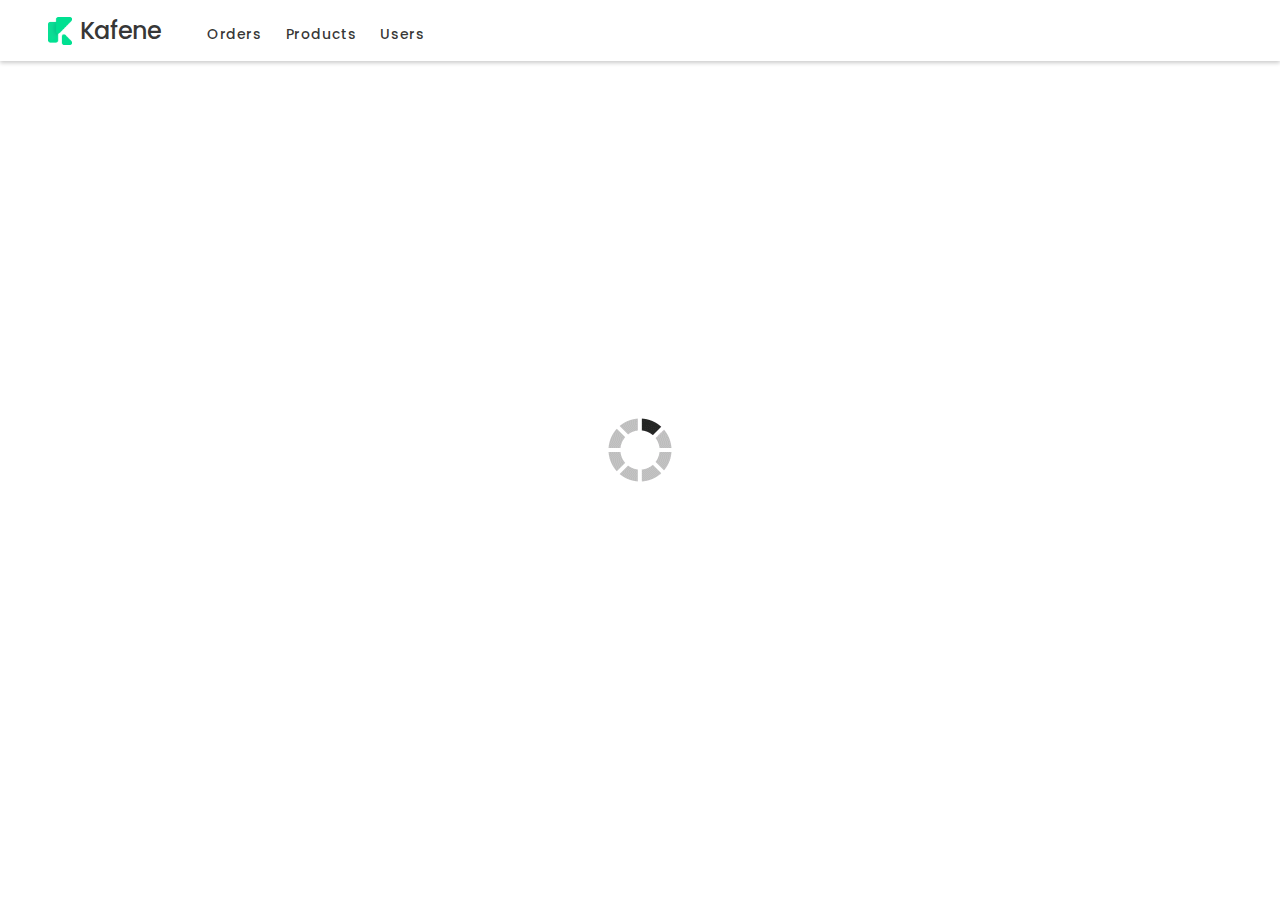
<file: index.html>
<!DOCTYPE html>
<html lang="en">
    <head>
        <meta charset="utf-8">
        <meta name="viewport" content="width=device-width, initial-scale=1.0">
        <link rel="stylesheet" href="./login.css">
        <title>Kafene</title>
        <script src="https://code.jquery.com/jquery-3.5.1.js"
            integrity="sha256-QWo7LDvxbWT2tbbQ97B53yJnYU3WhH/C8ycbRAkjPDc="
            crossorigin="anonymous"></script>
        <script src="./login.js"></script>
    </head>
    <body>
        <header class="top_bar">
            <div class="left_menu">
                <a class="logo_wrapper">
                    <img src="./assets/images/logo.png" />
                    <p>Kafene</p>
                </a>
                <nav class="nav_bar">
                    <a>Orders</a>
                    <a>Products</a>
                    <a>Users</a>
                </nav>
            </div>
            <div class="right_menu">
                Logout
            </div>
        </header>
        <div id="overlay">
            <img src="./assets/images/preloader.gif" alt="Preloader icon" />
        </div>
        <main>
            <form id="login-form" class="login_form">
                <h1>Sign In</h1>
                <input required class="login_input" type="text" name="username" placeholder="Enter Username">
                <input required class="login_input" type="password" name="password" placeholder="Enter Password">
                <input class="login_btn" type="submit" name="Login" id="login-btn" value="Login">
            </form>
        </main>
    </body>
</html>
</file>
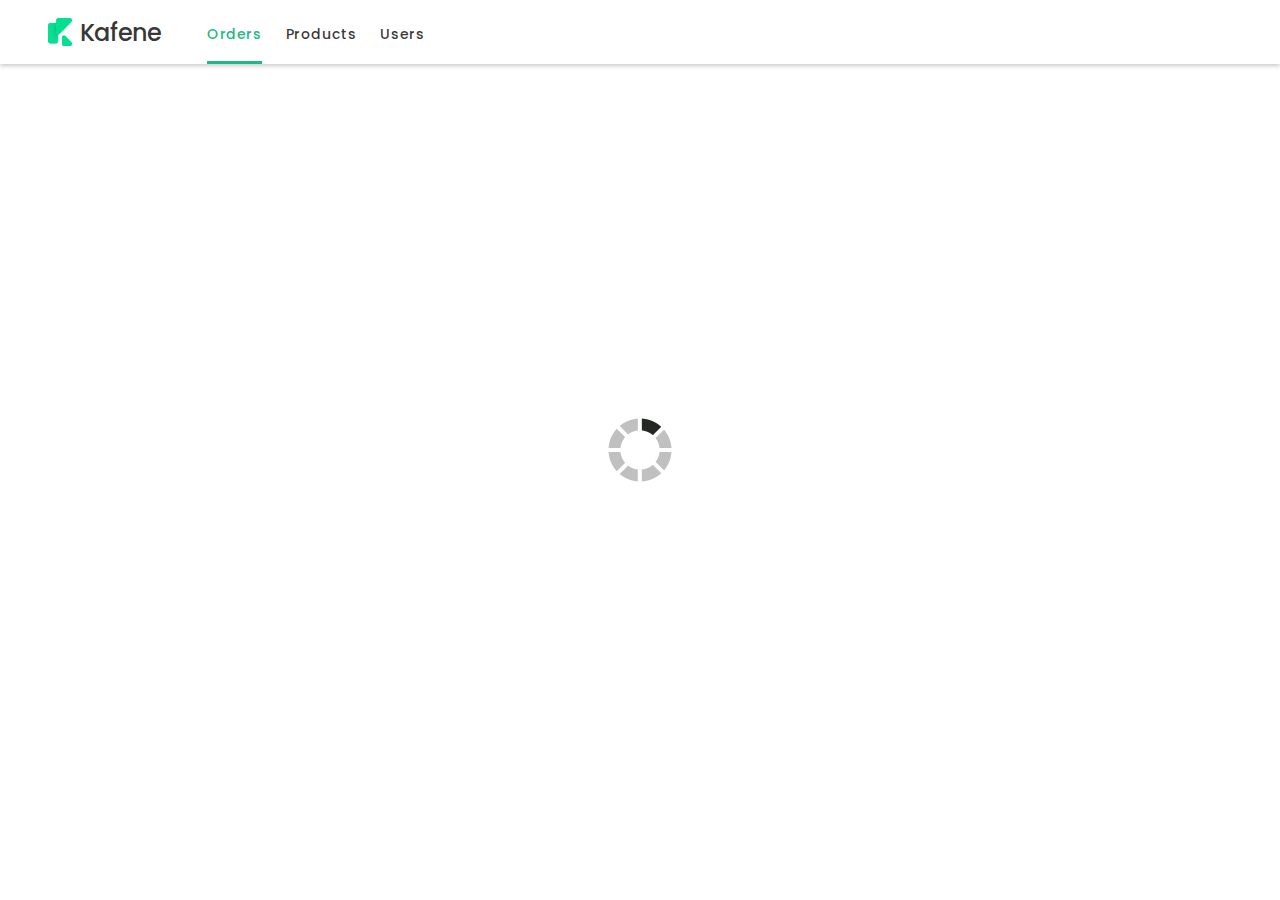
<file: OrderList/orders_list.html>
<!DOCTYPE html>
<html lang="en">
    <head>
        <meta charset="utf-8">
        <meta name="viewport" content="width=device-width, initial-scale=1.0">
        <link rel="stylesheet" href="../login.css">
        <link rel="stylesheet" href="./orders_list.css">
        <title>Kafene</title>
        <script src="https://code.jquery.com/jquery-3.5.1.js"
            integrity="sha256-QWo7LDvxbWT2tbbQ97B53yJnYU3WhH/C8ycbRAkjPDc="
            crossorigin="anonymous"></script>
        <script src="./orders_list.js"></script>
    </head>
    <body>
        <header class="top_bar">
            <div class="left_menu">
                <a class="logo_wrapper">
                    <img src="../assets/images/logo.png" />
                    <p>Kafene</p>
                </a>
                <nav class="nav_bar">
                    <a href="#">Orders</a>
                    <a href="../ProductList/product_list.html">Products</a>
                    <a href="../UserList/user_list.html">Users</a>
                </nav>
            </div>
            <div id="logout" class="right_menu">
                Logout
            </div>
        </header>
        <div id="overlay">
            <img src="../assets/images/preloader.gif" alt="Preloader icon" />
        </div>
        <main>
            <div class="order_page_wrapper">
                <h1>Orders</h1>
                <div class="order_wrapper">
                    <div class="order_filter_wrapper">
                        <h3>Filters</h3>
                        <div class="filter_items">
                            <p id="prd_count">Count: NA</p>
                            <label>
                                <input type="checkbox" class="ordStatus" name="ordStatus" value="New" checked>New
                            </label>
                            <label>
                                <input type="checkbox" class="ordStatus" name="ordStatus" value="Packed" checked>Packed
                            </label>
                            <label>
                                <input type="checkbox" class="ordStatus" name="ordStatus" value="InTransit" checked>InTransit
                            </label>
                            <label>
                                <input type="checkbox" class="ordStatus" name="ordStatus" value="Delivered" checked>Delivered
                            </label>
                        </div>
                    </div>
                    <div class="order_table_wrapper">
                        <table>
                            <tr>
                                <th>ID</th>
                                <th>Customer</th>
                                <th>Date</th>
                                <th>Amount</th>
                                <th>Status</th>
                            </tr>
                            <tbody id="table_body">
                                <!-- <tr class="each_row_data">
                                    <td>714-69-5617</td>
                                    <td>Sally Whebell</td>
                                    <td>07 Aug, 2020 <br /> <span>2:29 AM</span></td>
                                    <td>$634.2</td>
                                    <td>Delivered</td>
                                </tr>
                               <tr class="each_row_data">
                                    <td>714-69-5617</td>
                                    <td>Sally Whebell</td>
                                    <td>07 Aug, 2020 <br /> <span>2:29 AM</span></td>
                                    <td>$634.2</td>
                                    <td>Delivered</td>
                                </tr>
                               <tr class="each_row_data">
                                    <td>714-69-5617</td>
                                    <td>Sally Whebell</td>
                                    <td>07 Aug, 2020 <br /> <span>2:29 AM</span></td>
                                    <td>$634.2</td>
                                    <td>Delivered</td>
                                </tr>
                               <tr class="each_row_data">
                                    <td>714-69-5617</td>
                                    <td>Sally Whebell</td>
                                    <td>07 Aug, 2020 <br /> <span>2:29 AM</span></td>
                                    <td>$634.2</td>
                                    <td>Delivered</td>
                                </tr>
                               <tr class="each_row_data">
                                    <td>714-69-5617</td>
                                    <td>Sally Whebell</td>
                                    <td>07 Aug, 2020 <br /> <span>2:29 AM</span></td>
                                    <td>$634.2</td>
                                    <td>Delivered</td>
                                </tr>
                               <tr class="each_row_data">
                                    <td>714-69-5617</td>
                                    <td>Sally Whebell</td>
                                    <td>07 Aug, 2020 <br /> <span>2:29 AM</span></td>
                                    <td>$634.2</td>
                                    <td>Delivered</td>
                                </tr>
                               <tr class="each_row_data">
                                    <td>714-69-5617</td>
                                    <td>Sally Whebell</td>
                                    <td>07 Aug, 2020 <br /> <span>2:29 AM</span></td>
                                    <td>$634.2</td>
                                    <td>Delivered</td>
                                </tr>
                               <tr class="each_row_data">
                                    <td>714-69-5617</td>
                                    <td>Sally Whebell</td>
                                    <td>07 Aug, 2020 <br /> <span>2:29 AM</span></td>
                                    <td>$634.2</td>
                                    <td>Delivered</td>
                                </tr>
                               <tr class="each_row_data">
                                    <td>714-69-5617</td>
                                    <td>Sally Whebell</td>
                                    <td>07 Aug, 2020 <br /> <span>2:29 AM</span></td>
                                    <td>$634.2</td>
                                    <td>Delivered</td>
                                </tr> -->
                            </tbody>
                        </table>
                    </div>
                </div>
            </div>
        </main>
    </body>
</html>
</file>
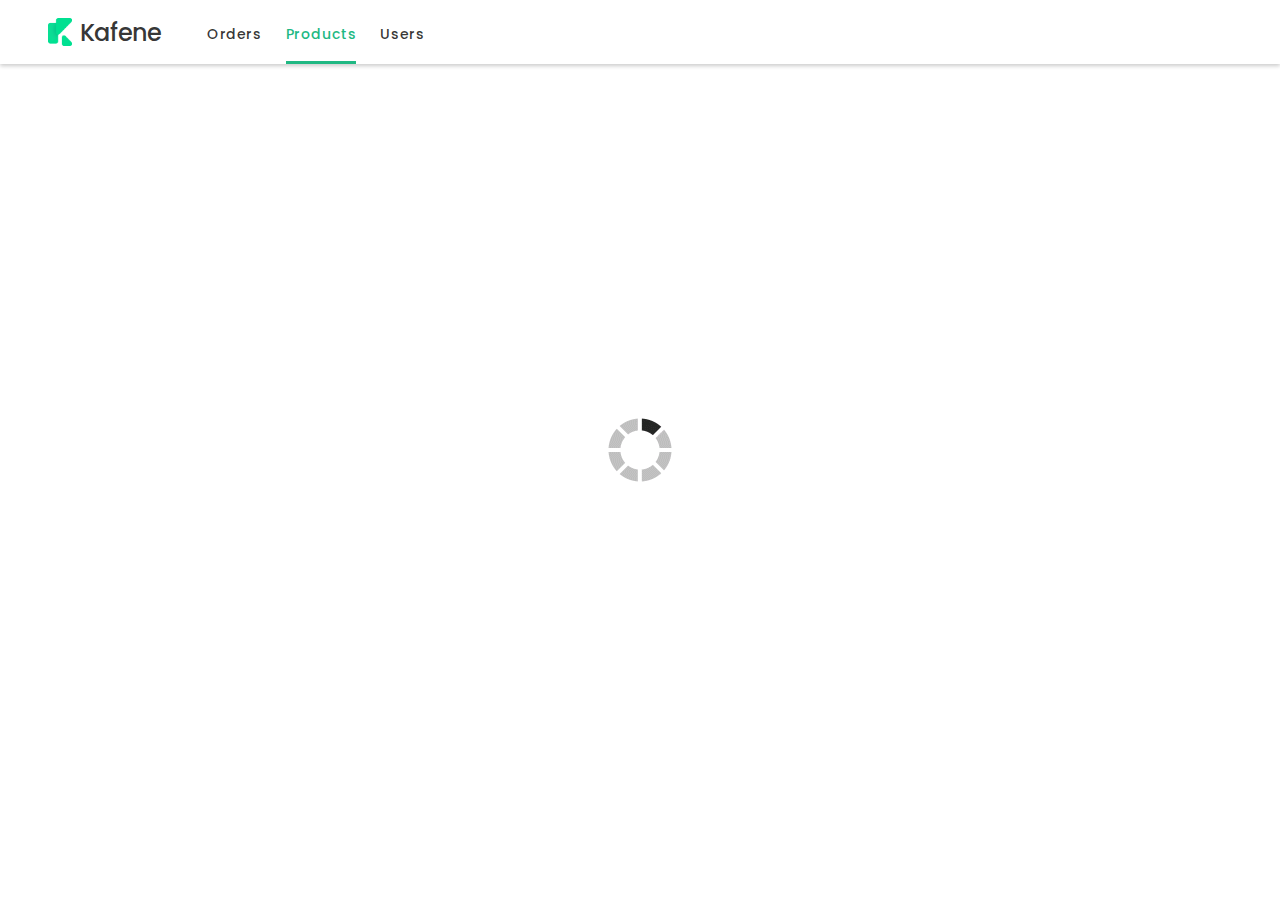
<file: ProductList/product_list.html>
<!DOCTYPE html>
<html lang="en">
    <head>
        <meta charset="utf-8">
        <meta name="viewport" content="width=device-width, initial-scale=1.0">
        <link rel="stylesheet" href="../login.css">
        <link rel="stylesheet" href="./product_list.css">
        <title>Kafene</title>
        <script src="https://code.jquery.com/jquery-3.5.1.js"
            integrity="sha256-QWo7LDvxbWT2tbbQ97B53yJnYU3WhH/C8ycbRAkjPDc="
            crossorigin="anonymous"></script>
        <script src="./product_list.js"></script>
    </head>
    <body>
        <header class="top_bar">
            <div class="left_menu">
                <a class="logo_wrapper">
                    <img src="../assets/images/logo.png" />
                    <p>Kafene</p>
                </a>
                <nav class="nav_bar">
                    <a href="../OrderList/orders_list.html">Orders</a>
                    <a href="#">Products</a>
                    <a href="../UserList/user_list.html">Users</a>
                </nav>
            </div>
            <div id="logout" class="right_menu">
                Logout
            </div>
        </header>
        <div id="overlay">
            <img src="../assets/images/preloader.gif" alt="Preloader icon" />
        </div>
        <main>
            <div class="order_page_wrapper">
                <h1>Products</h1>
                <div class="order_wrapper">
                    <div class="order_filter_wrapper">
                        <h3>Filters</h3>
                        <div class="filter_items">
                            <p id="prd_count">Count: NA</p>
                            <label>
                                <input type="checkbox" class="product" name="product" value="Expired" checked>Expired
                            </label>
                            <label>
                                <input type="checkbox" class="product" name="product" value="Low Stock" checked>Low Stock
                            </label>
                        </div>
                    </div>
                    <div class="order_table_wrapper">
                        <table>
                            <tr>
                                <th>ID</th>
                                <th>Product Name</th>
                                <th>Product Brand</th>
                                <th>Expiry Date</th>
                                <th>Unit Price</th>
                                <th>Stock</th>
                            </tr>
                            <tbody id="prod_table_body">
                            </tbody>
                        </table>
                    </div>
                </div>
            </div>
        </main>
    </body>
</html>
</file>
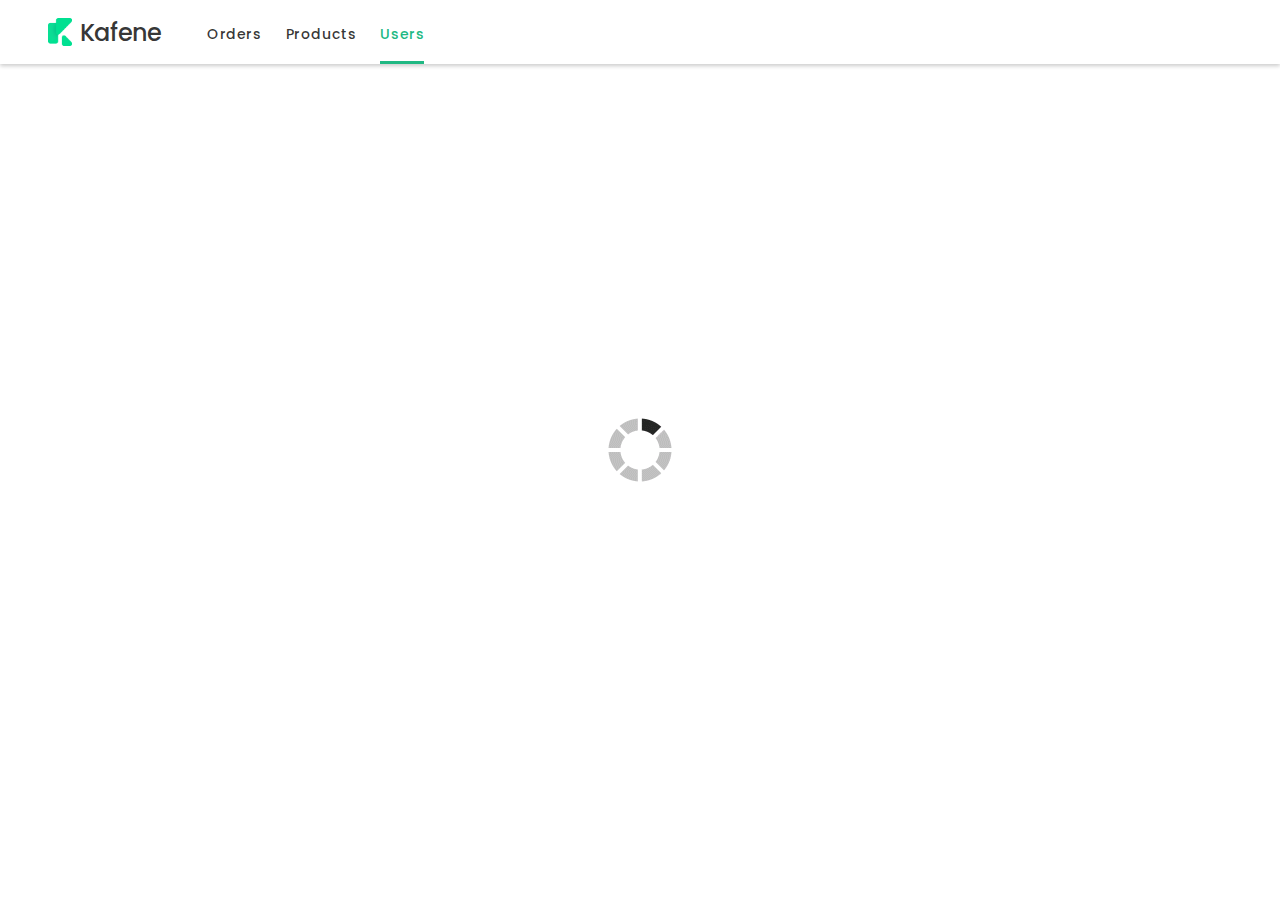
<file: UserList/user_list.html>
<!DOCTYPE html>
<html lang="en">
    <head>
        <meta charset="utf-8">
        <meta name="viewport" content="width=device-width, initial-scale=1.0">
        <link rel="stylesheet" href="../login.css">
        <link rel="stylesheet" href="./user_list.css">
        <title>Kafene</title>
        <script src="https://code.jquery.com/jquery-3.5.1.js"
            integrity="sha256-QWo7LDvxbWT2tbbQ97B53yJnYU3WhH/C8ycbRAkjPDc="
            crossorigin="anonymous"></script>
        <script src="./user_list.js"></script>
    </head>
    <body>
        <header class="top_bar">
            <div class="left_menu">
                <a class="logo_wrapper">
                    <img src="../assets/images/logo.png" />
                    <p>Kafene</p>
                </a>
                <nav class="nav_bar">
                    <a href="../OrderList/orders_list.html">Orders</a>
                    <a href="../ProductList/product_list.html">Products</a>
                    <a href="#">Users</a>
                </nav>
            </div>
            <div id="logout" class="right_menu">
                Logout
            </div>
        </header>
        <div id="overlay">
            <img src="../assets/images/preloader.gif" alt="Preloader icon" />
        </div>
        <main>
            <div class="order_page_wrapper">
                <h1>Users</h1>
                <div class="users_wrapper">
                    <form id="search_form" class="user_search_form">
                        <input id="search_input" type="search" placeholder="Search by Name">
                        <input id="search_form_reset" type="reset" value="Reset">
                    </form>
                    <div class="order_table_wrapper">
                        <table>
                            <tr>
                                <th>ID</th>
                                <th>User Avatar</th>
                                <th>Full Name</th>
                                <th>DoB</th>
                                <th>Gender</th>
                                <th>Current Location</th>
                            </tr>
                            <tbody id="user_table_body">
                            </tbody>
                        </table>
                    </div>
                </div>
            </div>
        </main>
    </body>
</html>
</file>
<file: login.css>
@import url('https://fonts.googleapis.com/css2?family=Poppins:ital,wght@0,200;0,300;0,400;0,500;0,600;0,700;0,800;0,900;1,100;1,200;1,300;1,400;1,500;1,600;1,700;1,800;1,900&display=swap');

*{
    box-sizing: border-box;
    font-family: 'Poppins', sans-serif;
}

body{
    margin: 0;
    background-color: #f6f7fb;
}

.top_bar{
    width: 100%;
    padding: 0 48px;
    box-sizing: border-box;
    position: fixed;
    top: 0;
    left: 0;
    z-index: 10;
    box-shadow: 0 2px 4px #ccc;
    background-color: #fff;
    display: flex;
    justify-content: space-between;
    align-items: center;
}

.left_menu{
    display: flex;
    align-items: center;
}

.right_menu{
    display: none;
}

.logo_wrapper{
    display: flex;
    align-items: center;
    margin-right: 36px;
}

.logo_wrapper > img {
    width: 24px;
    height: 28px;
    margin-right: 8px;
} 

.logo_wrapper > p{
    font-size: 24px;
    letter-spacing: -1px;
    font-weight: 500;
    margin: 0;
    color: rgba(0,0,0,.8);
}

.nav_bar > a{
    display: inline-block;
    text-decoration: none;
    color: rgba(0,0,0,.8);
    padding: 24px 0 16px;
    font-size: 14px;
    font-weight: 500;
    letter-spacing: .6px;
    margin: 0 10px;
    cursor: pointer;
}

main{
    margin-top: 100px;
}

#overlay {
    position: fixed;
    left: 0;
    right: 0;
    top: 0;
    right: 0;
    width: 100%;
    height: 100%;
    background-color: white;
}
  
#overlay img {
    position: absolute;
    top: 50%;
    left: 50%;
    transform: translate(-50%, -50%);
    width: 64px;
}

.login_form{
    width: 100%;
    max-width: 500px;
    border-radius: 6px;
    background-color: #fff;
    margin: 0 auto;
    padding: 32px;
    box-sizing: border-box;
    display: flex;
    flex-direction: column;
    box-shadow: 0 0 6px #ccc;
    display: none;
}

.login_form > h1{
    letter-spacing: 1px;
    font-weight: 500;
    margin: 0 0 24px;
}

.login_input{
    width: 100%;
    padding-top: 16px;
    font-size: 14px;
    box-sizing: border-box;
    border: 0;
    border-bottom: 2px solid #8c8c8c;
    margin-bottom: 16px;
    outline: none;
}

.login_btn{
    display: inline-block;
    border-radius: 30px;
    padding: 14px 36px;
    font-size: 12px;
    font-weight: 500;
    letter-spacing: 1px;
    background-color: #20b883;
    color: #fff;
    border: none;
    outline: none;
    cursor: pointer;
    margin-top: 24px;
}
</file>
<file: OrderList/orders_list.css>
@import url('https://fonts.googleapis.com/css2?family=Poppins:ital,wght@0,200;0,300;0,400;0,500;0,600;0,700;0,800;0,900;1,100;1,200;1,300;1,400;1,500;1,600;1,700;1,800;1,900&display=swap');

*{
    box-sizing: border-box;
    font-family: 'Poppins', sans-serif;
}

.right_menu{
    display: block;
    padding: 20px 10px;
    cursor: pointer;
}

#logout{
    display: none;
}

.nav_bar > a:first-of-type {
    color: #20B883;
    border-bottom: 3px solid #20B883;
}

.order_page_wrapper{
    width: 100%;
    box-sizing: border-box;
    padding: 0 8% 4%;
}

.order_page_wrapper > h1{
    margin: 0;
}

.order_wrapper{
    width: 100%;
    display: flex;
    align-items: flex-start;
    padding: 24px 0;
}

.order_filter_wrapper{
    width: 180px;
}

.order_filter_wrapper > h3{
    margin: 0;
}

.filter_items{
    display: flex;
    flex-direction: column;
}

.filter_items > label{
    margin: 6px 0;
    cursor: pointer;
}

.filter_items input{
    margin-right: 12px;
}

.order_table_wrapper{
    width: 100%;
}

.order_table_wrapper > table{
    width: 100%;
    border-collapse: collapse;
}

table th{
    text-align: left;
    padding: 12px 24px;
}

.each_row_data > td{
    background-color: #fff;
    border-bottom: 4px solid #f6f7fb;
    text-align: left;
    padding: 12px 24px;
    font-size: 14px;
    color: #8c8c8c;
}

.each_row_data > td:nth-of-type(2){
    color: rgba(0,0,0,.8);
    font-weight: 500;
}

.each_row_data > td:nth-of-type(3){
    color: rgba(0,0,0,.8);
    font-weight: 500;
}

.each_row_data span{
    color: #8c8c8c;
}


.each_row_data > td:nth-of-type(5){
    color: rgba(0,0,0,.8);
    font-weight: 500;
}
</file>
<file: ProductList/product_list.css>
@import url('https://fonts.googleapis.com/css2?family=Poppins:ital,wght@0,200;0,300;0,400;0,500;0,600;0,700;0,800;0,900;1,100;1,200;1,300;1,400;1,500;1,600;1,700;1,800;1,900&display=swap');

*{
    box-sizing: border-box;
    font-family: 'Poppins', sans-serif;
}

.right_menu{
    display: block;
    padding: 20px 10px;
    cursor: pointer;
}

#logout{
    display: none;
}

.nav_bar > a:nth-of-type(2) {
    color: #20B883;
    border-bottom: 3px solid #20B883;
}

.order_page_wrapper{
    width: 100%;
    box-sizing: border-box;
    padding: 0 8% 4%;
}

.order_page_wrapper > h1{
    margin: 0;
}

.order_wrapper{
    width: 100%;
    display: flex;
    align-items: flex-start;
    padding: 24px 0;
}

.order_filter_wrapper{
    width: 180px;
}

.order_filter_wrapper > h3{
    margin: 0;
}

.filter_items{
    display: flex;
    flex-direction: column;
}

.filter_items > label{
    margin: 6px 0;
    cursor: pointer;
}

.filter_items input{
    margin-right: 12px;
}

.order_table_wrapper{
    width: 100%;
}

.order_table_wrapper > table{
    width: 100%;
    border-collapse: collapse;
}

table th{
    text-align: left;
    padding: 12px 24px;
}


.each_prod_row_data > td{
    background-color: #fff;
    border-bottom: 4px solid #f6f7fb;
    text-align: left;
    padding: 12px 24px;
    font-size: 14px;
    color: #8c8c8c;
}

.each_prod_row_data > td:nth-of-type(2){
    color: rgba(0,0,0,.8);
    font-weight: 500;
}

.each_prod_row_data > td:nth-of-type(4){
    color: rgba(0,0,0,.8);
    font-weight: 500;
}
</file>
<file: UserList/user_list.css>
@import url('https://fonts.googleapis.com/css2?family=Poppins:ital,wght@0,200;0,300;0,400;0,500;0,600;0,700;0,800;0,900;1,100;1,200;1,300;1,400;1,500;1,600;1,700;1,800;1,900&display=swap');

*{
    box-sizing: border-box;
    font-family: 'Poppins', sans-serif;
}

.right_menu{
    display: block;
    padding: 20px 10px;
    cursor: pointer;
}

#logout{
    display: none;
}

.nav_bar > a:nth-of-type(3) {
    color: #20B883;
    border-bottom: 3px solid #20B883;
}

.order_page_wrapper{
    width: 100%;
    box-sizing: border-box;
    padding: 0 8% 4%;
}

.order_page_wrapper > h1{
    margin: 0;
}

.users_wrapper{
    width: 100%;
    padding: 24px 0;
}

.user_search_form{
    width: 700px;
    display: flex;
    align-items: center;
    margin-bottom: 48px;
}

#search_input{
    width: calc(100% - 100px);
    padding: 12px 24px;
    font-size: 15px;
    border: 0;
    border-bottom: 2px solid #8c8c8c;
    margin: 0 36px 0 0;
    outline: none;
}

#search_form_reset{
    display: inline-block;
    border-radius: 30px;
    padding: 14px 36px;
    font-size: 12px;
    font-weight: 500;
    letter-spacing: 1px;
    background-color: #20b883;
    color: #fff;
    border: none;
    outline: none;
    cursor: pointer;
}

.order_table_wrapper{
    width: 100%;
}

.order_table_wrapper > table{
    width: 100%;
    border-collapse: collapse;
}

table th{
    text-align: left;
    padding: 12px 24px;
}

.each_prod_row_data > td{
    background-color: #fff;
    border-bottom: 4px solid #f6f7fb;
    text-align: left;
    padding: 12px 24px;
    font-size: 14px;
    color: #8c8c8c;
}

.each_prod_row_data > td:nth-of-type(4){
    color: rgba(0,0,0,.8);
    font-weight: 500;
}
</file>
